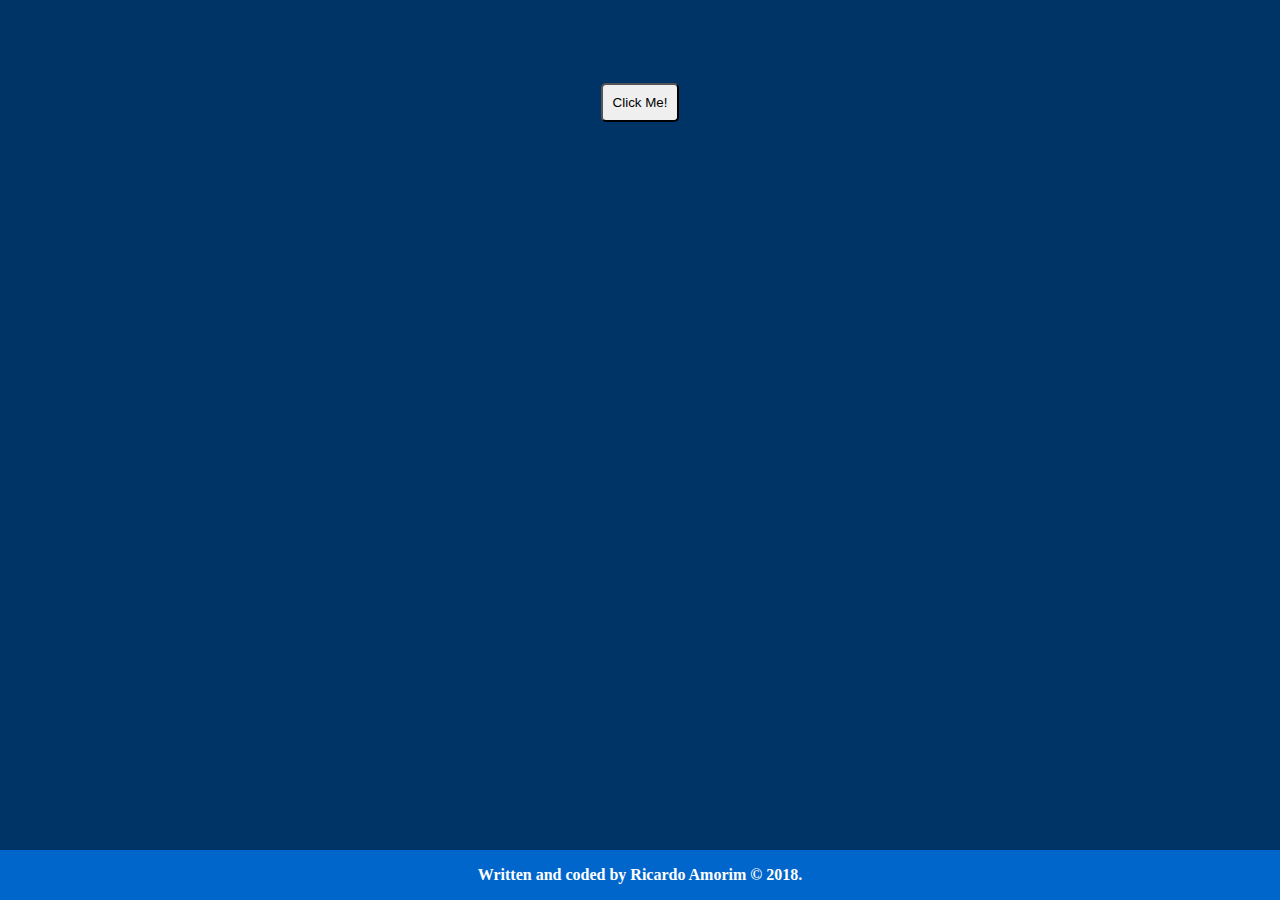
<file: index.html>
<!DOCTYPE html>
<html>
<head>
	<title>Javascript Display Box</title>
	<link rel="stylesheet" type="text/css" href="css/style.css">
	<script src="js/script.js"></script>
</head>
<body>
	<div id="btn-group">
	<button onclick="showMessage()">Click Me!</button>
	<p id="hiddenMessage">Greetings, Human!</p>
	</div>
	<footer class="footer">
		<p><b>Written and coded by <a href="https://github.com/r1card0amr" target="_blank">Ricardo Amorim &copy; 2018.</a></p>
    </footer>
</body>
</html>
</file>
<file: css/style.css>
#hiddenMessage {
	display: none;
}

body {
	background-color: #003366;
}

button {
	color: #000000; /* Button Text Color */
	border-radius: 5px; /* Button Border Radius */
	outline: none; /* No outline when clicked */
	margin-top: 75px; /* Margin Distance from top */
	padding: 10px; /* Padding around Text inside button */
}
#btn-group {
	text-align: center;
}

#btn-group {
	color: #FFFFFF; /* Hidden Message Text Color */
	font-size: 75px; /* Text Size */
	font-family: Arial;
}

.footer {
	position: fixed;
    left: 0;
    bottom: 0;
    width: 100%; /* Occupies the whole width of the page */
    background-color: #0066cc;
    color: white; /* Footer Text Color */
    text-align: center; /* Alignment of Text inside the Footer */
}

.footer a {
	color: #FFFFFF; /* Color of <a> */
	text-decoration: none; /* Removes the under line which is a hiperlink */
}
</file>
